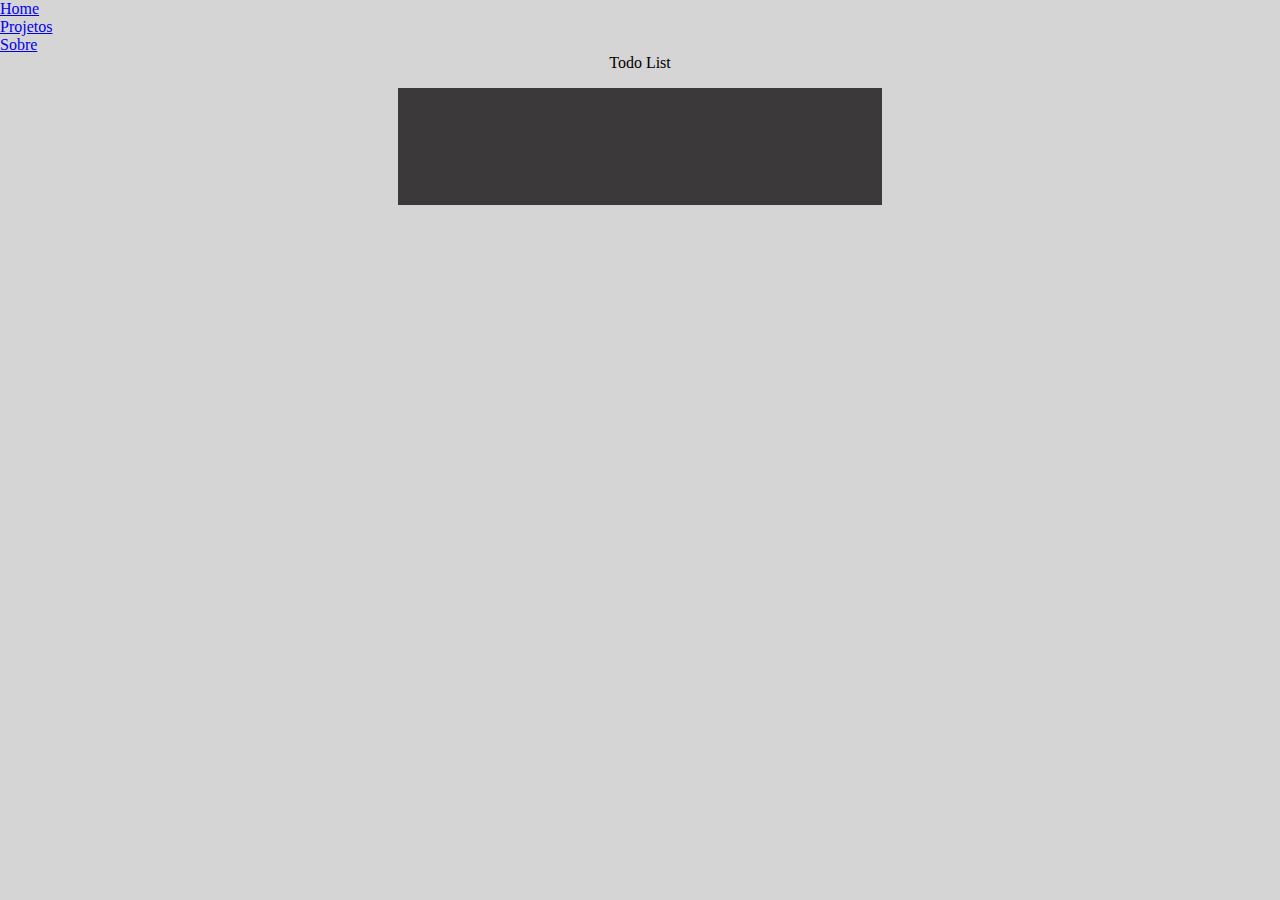
<file: index.html>
<!DOCTYPE html>
<html lang="pt-br">
<head>
    <meta charset="UTF-8">
    <meta http-equiv="X-UA-Compatible" content="IE=edge">
    <meta name="viewport" content="width=device-width, initial-scale=1.0">
    <meta name="author" content="Pedro Dias">
    <title>Lista de Tarefas</title>
    <link rel="stylesheet" href="css/root.css">
</head>
<body>
    <header>
        <nav>
            <ul>
                <li><a href="index.html">Home</a></li>
                <li><a href="pages/projetos.html">Projetos</a></li>
                <li><a href="pages/sobre.html">Sobre</a></li>
            </ul>
        </nav>
    </header>
    <main class="container">
        <section class="titulo">
            Todo List
        </section>
        <section id="item">
            <input type="text" id="item" name="item">
        </section>
        <section class="todolist">

        </section>
    </main>
</body>
</html>
</file>
<file: css/root.css>
*{
    margin: 0;
    padding: 0;
    outline: 0;
    box-sizing: border-box;
    text-rendering: optimizeLegibility;

}

:root{
    --primary-color-main: rgb(213, 213, 213);
    --secondary-color-main: rgb(59, 57, 57);
    --font-color:white;
}

body{
    background: var(--primary-color-main);
}

.container{
    display: flex;
    flex-direction: column;
    align-items: center;
    max-width: 80%;                                                                             
    margin: 0 auto;
    height: 35rem;
    
}

#item {
    margin-top: 1rem;
    padding: 1rem;
    background: var(--secondary-color-main);
    font-size: 2rem;
    color: white;
    border: none;
    
}
</file>
